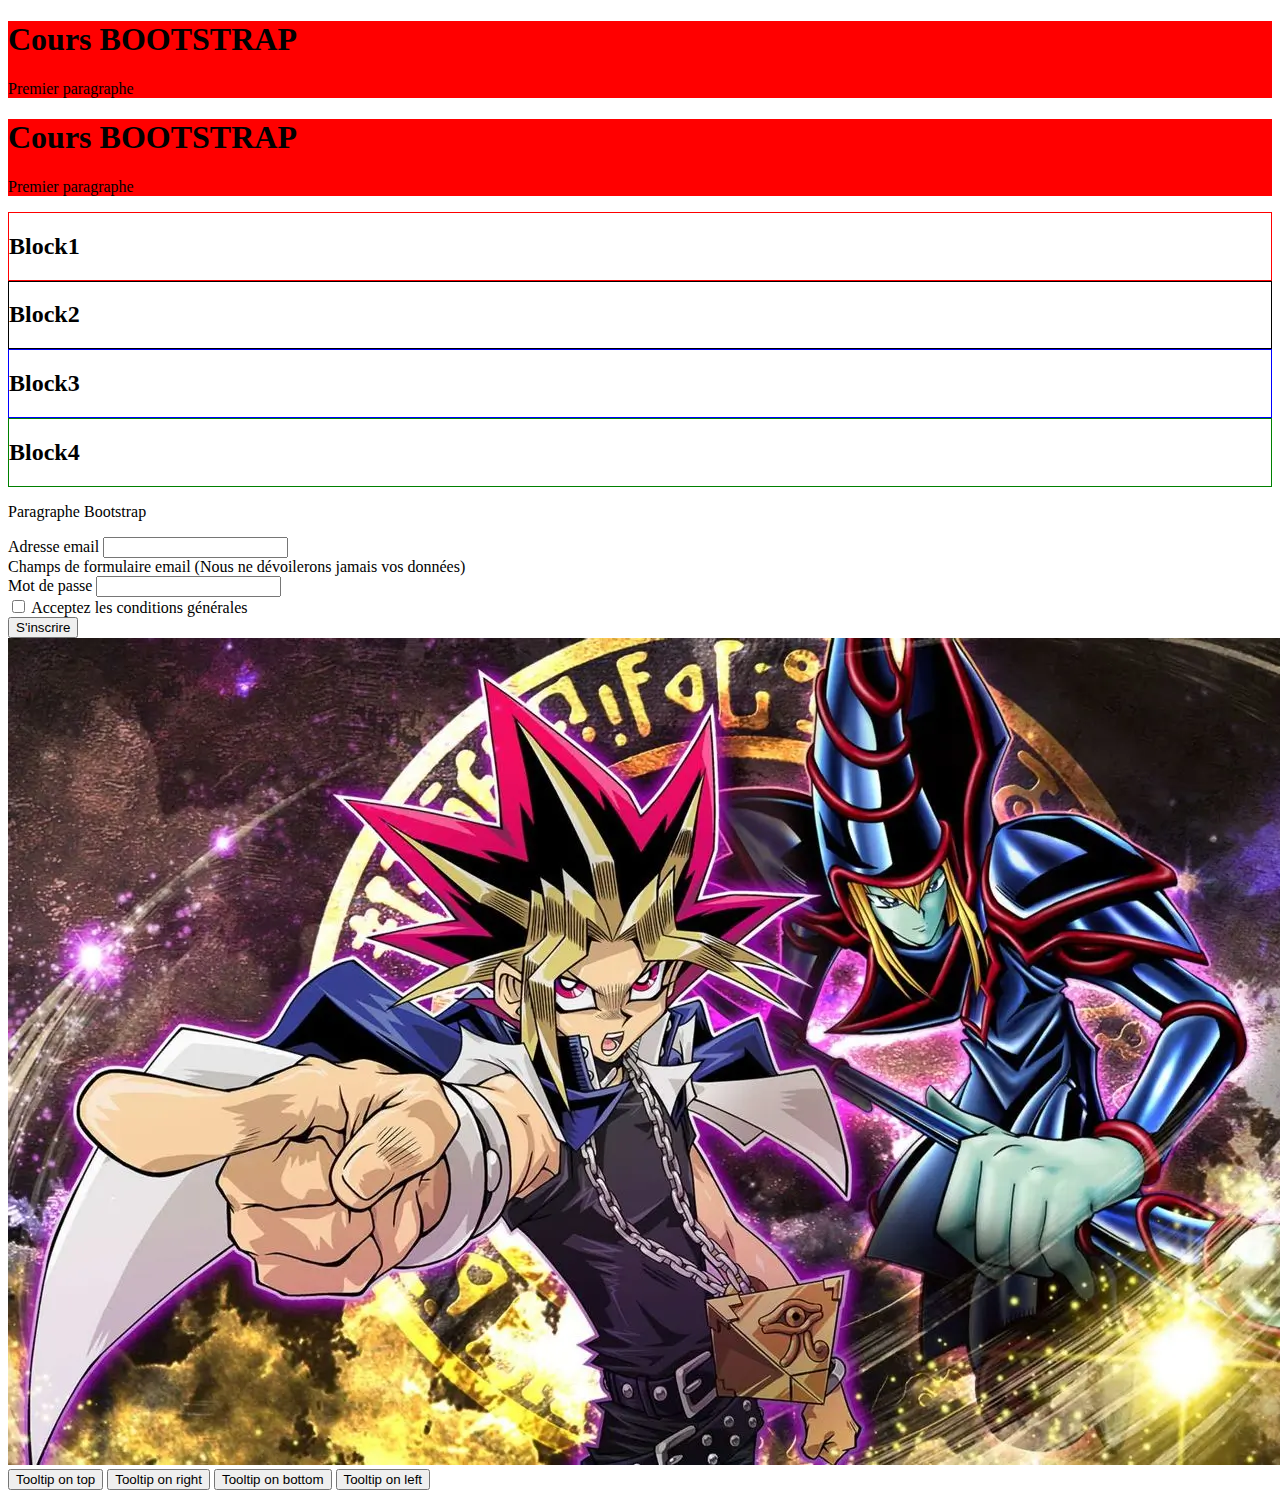
<file: Cours/index.html>
<!DOCTYPE html>
<html lang="fr">

<head>
    <meta charset="UTF-8">
    <meta name="viewport" content="width=device-width, initial-scale=1.0">
    <!-- 1. On importe le CDN css de BS -->
    <link href="https://cdn.jsdelivr.net/npm/bootstrap@5.3.2/dist/css/bootstrap.min.css" rel="stylesheet" integrity="sha384-T3c6CoIi6uLrA9TneNEoa7RxnatzjcDSCmG1MXxSR1GAsXEV/Dwwykc2MPK8M2HN" crossorigin="anonymous">
    <link rel="stylesheet" href="/Cours/style.css">
    <title>Bootstrap</title>
</head>

<body>

    <!-- 3. Les containers (largeur fixe réduite et un qui prend toute la largeur de l'écran) -->
    <div class="container" style = "background-color: red;">
        <h1>Cours BOOTSTRAP</h1>
        <p>Premier paragraphe</p>
    </div>
    <div class="container-fluid" style = "background-color: red;">
        <h1>Cours BOOTSTRAP</h1>
        <p>Premier paragraphe</p>
    </div>

        <!-- 4. GRID System -->
        <div class="container my-5">
            <div class="row">
                <div class=" col-md-6 col-lg-4 col-xl-3 col-xxl-2" id="block1" style="border: 1px solid red">
                    <h2>
                        Block1
                    </h2>
                </div>
                <div class=" col-md-6 col-lg-4 col-xl-3 col-xxl-2" id="block2" style="border: 1px solid black">
                    <h2>
                        Block2
                    </h2>
                </div>
                <div class=" col-md-6 col-lg-4 col-xl-3 col-xxl-2" id="block3" style="border: 1px solid blue">
                    <h2>
                        Block3
                    </h2>
                </div>
                <div class=" col-md-6 col-lg-4 col-xl-3 col-xxl-2" id="block4" style="border: 1px solid green">
                    <h2>
                        Block4
                    </h2>
                </div>
            </div>
        </div>

        <!-- 5. Les typos, les textes, les couleurs -->
        <p class="text-primary">Paragraphe Bootstrap</p>

        <!-- 6. Les formulaires -->
        <div class="container">
            <form action="POST">
                <div>
                    <label for="inputEmail" class="form-label">Adresse email</label>
                    <input type="email" class="form-control" id="inputEmail" aria-describedby="emailHelp">
                    <div id="emailHelp" class="d-none form-text">Champs de formulaire email (Nous ne dévoilerons jamais vos données)</div>
                </div>
                <div class="mt-2">
                    <!-- mt-1: 0.25rem; mt-2: 0.5rem; mt-3: 1rem; mt-4: 1.5rem; mt-5: 3rem (1rem = 16px) -->
                    <label for="inputPassword" class="form-label">Mot de passe</label>
                    <input type="password" class="form-control" id="inputPassword">
                </div>
                <div class="mt-2 mb-2">
                    <input type="checkbox" class="form-check-input" id="inputCheck">
                    <label for="inputCheck" class="form-check-label">Acceptez les conditions générales</label>
                </div>
                <button class="btn btn-primary" type="submit">S'inscrire</button>
            </form>
        </div>

    <!-- 7. Les images -->
    <div class="w-100">
        <img src="/Cours/Images/081eaf9f83fcd8fc3dd77978c5db62b7.webp" alt="Image Yu-Gi-Oh!" class="img-fluid">
    </div>

    <!-- 8. Les tooltips (avec code js) -->
    <div class="container my-5">
        <button class="btn btn-primary" type="button" data-bs-toggle="tooltip" data-bs-placement="top" data-bs-title="Au dessus">Tooltip on top
        </button>
        <button class="btn btn-secondary" type="button" data-bs-toggle="tooltip" data-bs-placement="right" data-bs-title="A droite">Tooltip on right
        </button>
        <button class="btn btn-success" type="button" data-bs-toggle="tooltip" data-bs-placement="bottom" data-bs-title="En bas">Tooltip on bottom
        </button>
        <button class="btn btn-danger" type="button" data-bs-toggle="tooltip" data-bs-placement="left" data-bs-title="A gauche">Tooltip on left
        </button>
    </div>

    <!-- 2. On importe le CDN js de BS -->
    <script src="https://cdn.jsdelivr.net/npm/bootstrap@5.3.2/dist/js/bootstrap.bundle.min.js" integrity="sha384-C6RzsynM9kWDrMNeT87bh95OGNyZPhcTNXj1NW7RuBCsyN/o0jlpcV8Qyq46cDfL" crossorigin="anonymous"></script>
    <script src="/Cours/script.js"></script>
</body>

</html>
</file>
<file: Cours/style.css>
.custom-font{
    color: red;
}

/* .text-primary{
    color: red !important;
} */
</file>
